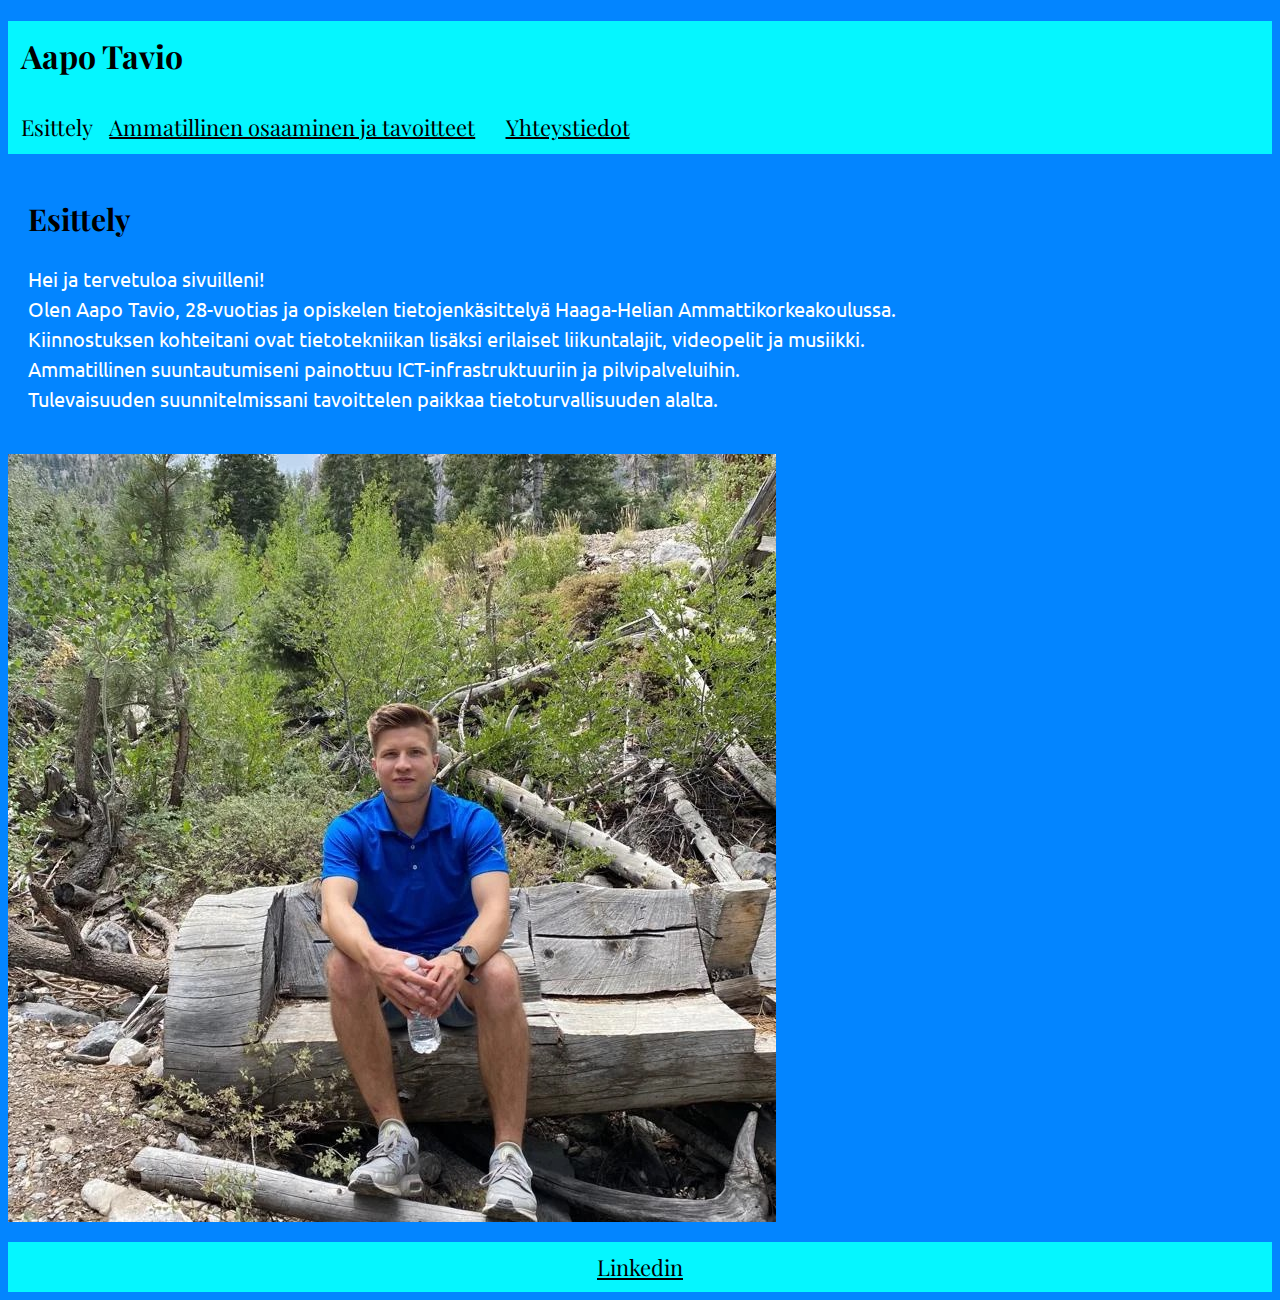
<file: index.html>
<!DOCTYPE html>
<html lang="fi">

    <head>
        <meta charset="UTF-8">
        <meta name="viewport" content="width=device-width, initial-scale=1.0">
        <title>Aapo Tavio</title>
        <link rel="stylesheet" href="styles.css">
        <link rel="preconnect" href="https://fonts.googleapis.com">
        <link rel="preconnect" href="https://fonts.gstatic.com" crossorigin>
        <link href="https://fonts.googleapis.com/css2?family=Playfair+Display:ital,wght@0,400..900;1,400..900&family=Ubuntu:ital,wght@0,300;0,400;0,500;0,700;1,300;1,400;1,500;1,700&display=swap" rel="stylesheet">
    </head>

    <body>
        <header>
            <h1 class="headerkirjaimet">Aapo Tavio</h1>
            <nav>
                <span class="headerkirjaimet navipainikkeet">Esittely <a href="ammatillinen_tavoitteet.html" class="headerkirjaimet navipainikkeet">Ammatillinen osaaminen ja tavoitteet</a> <a href="yhteystiedot.html" class="headerkirjaimet navipainikkeet">Yhteystiedot</a> </span>
            </nav>
        </header>

        <div class="sisalto">
            <h2>Esittely</h2>
            <p>Hei ja tervetuloa sivuilleni!
            <br>Olen Aapo Tavio, 28-vuotias ja opiskelen tietojenkäsittelyä Haaga-Helian Ammattikorkeakoulussa.
            <br>Kiinnostuksen kohteitani ovat tietotekniikan lisäksi erilaiset liikuntalajit, videopelit ja musiikki.
            <br>Ammatillinen suuntautumiseni painottuu ICT-infrastruktuuriin ja pilvipalveluihin.
            <br>Tulevaisuuden suunnitelmissani tavoittelen paikkaa tietoturvallisuuden alalta.</p>
        </div>

        <div>
            <img src="mt_charleston_nevada_aapo.jpg" alt="Kuva Aaposta">
        </div>

        <footer id="yhteystiedot">
            <a href="https://www.linkedin.com/in/aapo-tavio-6a1752190" target="_blank" class="linkki">Linkedin</a>
        </footer>

    </body>
</html>
</file>
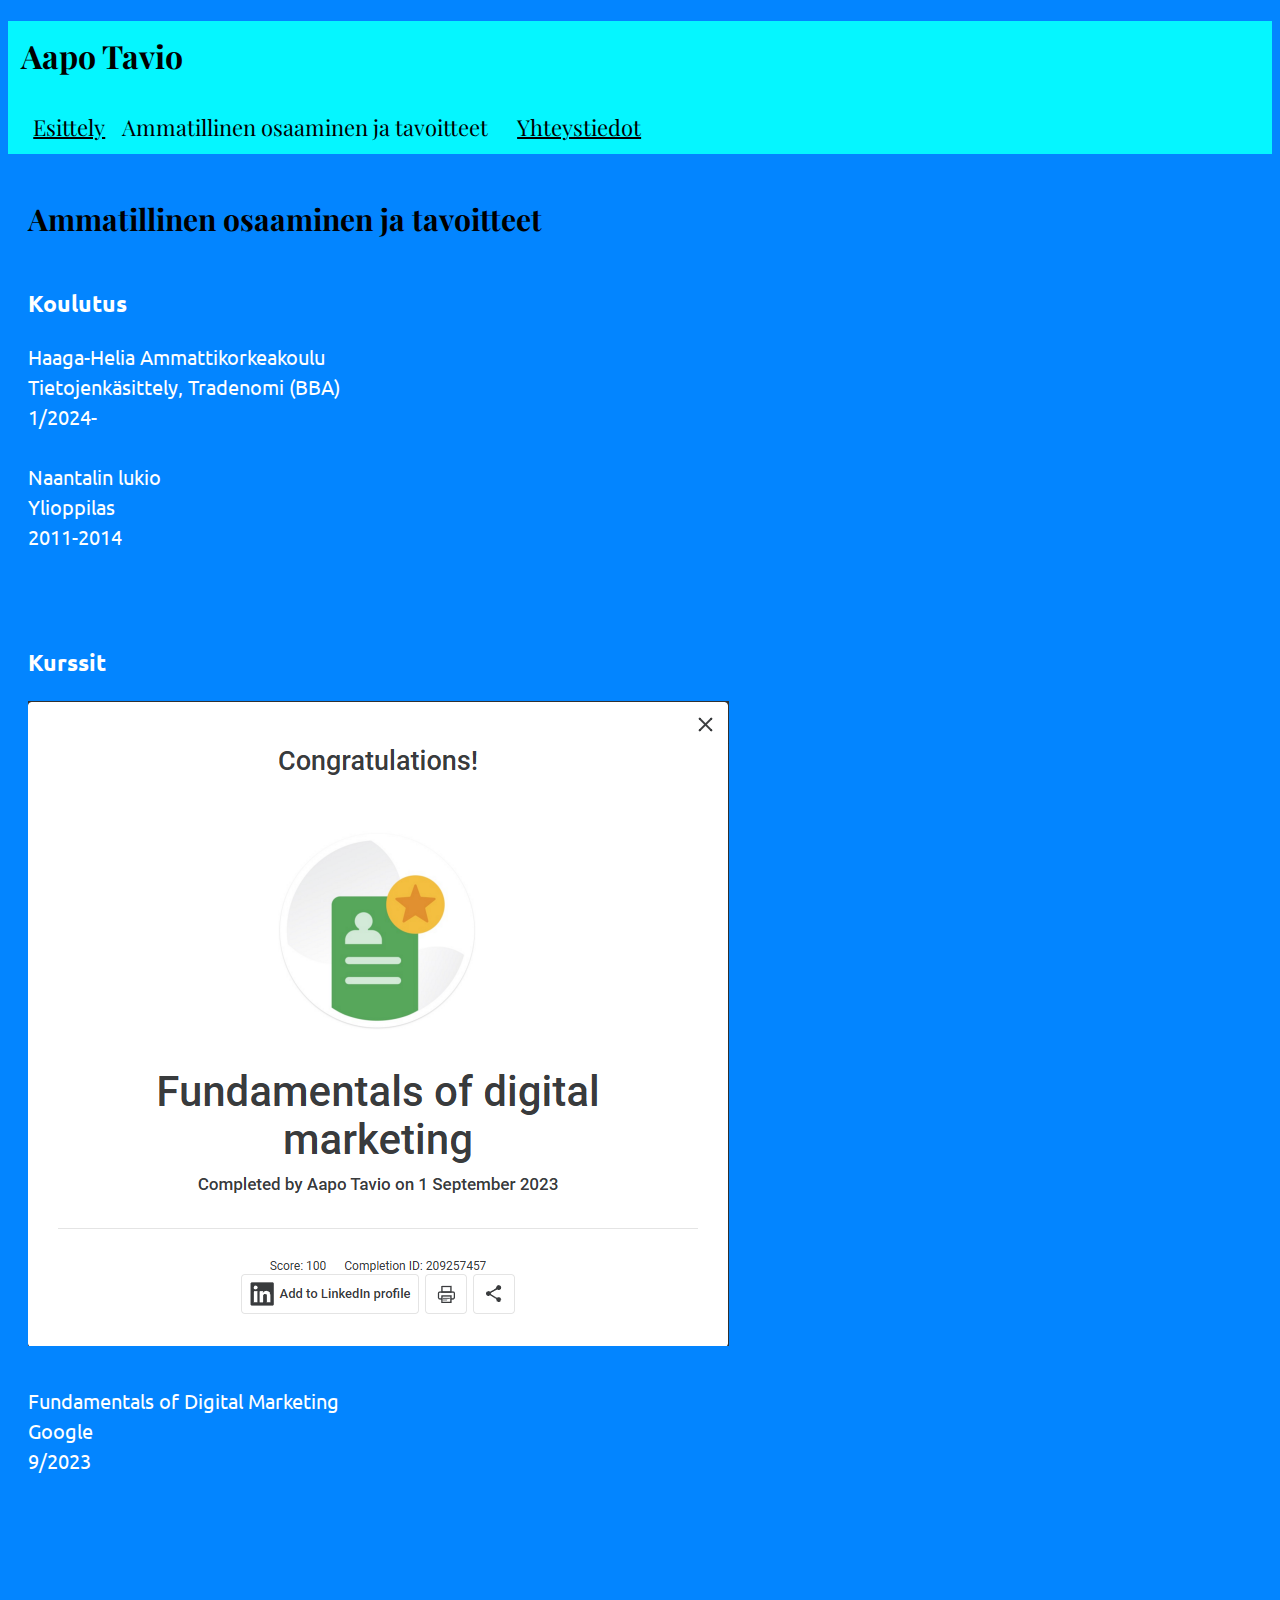
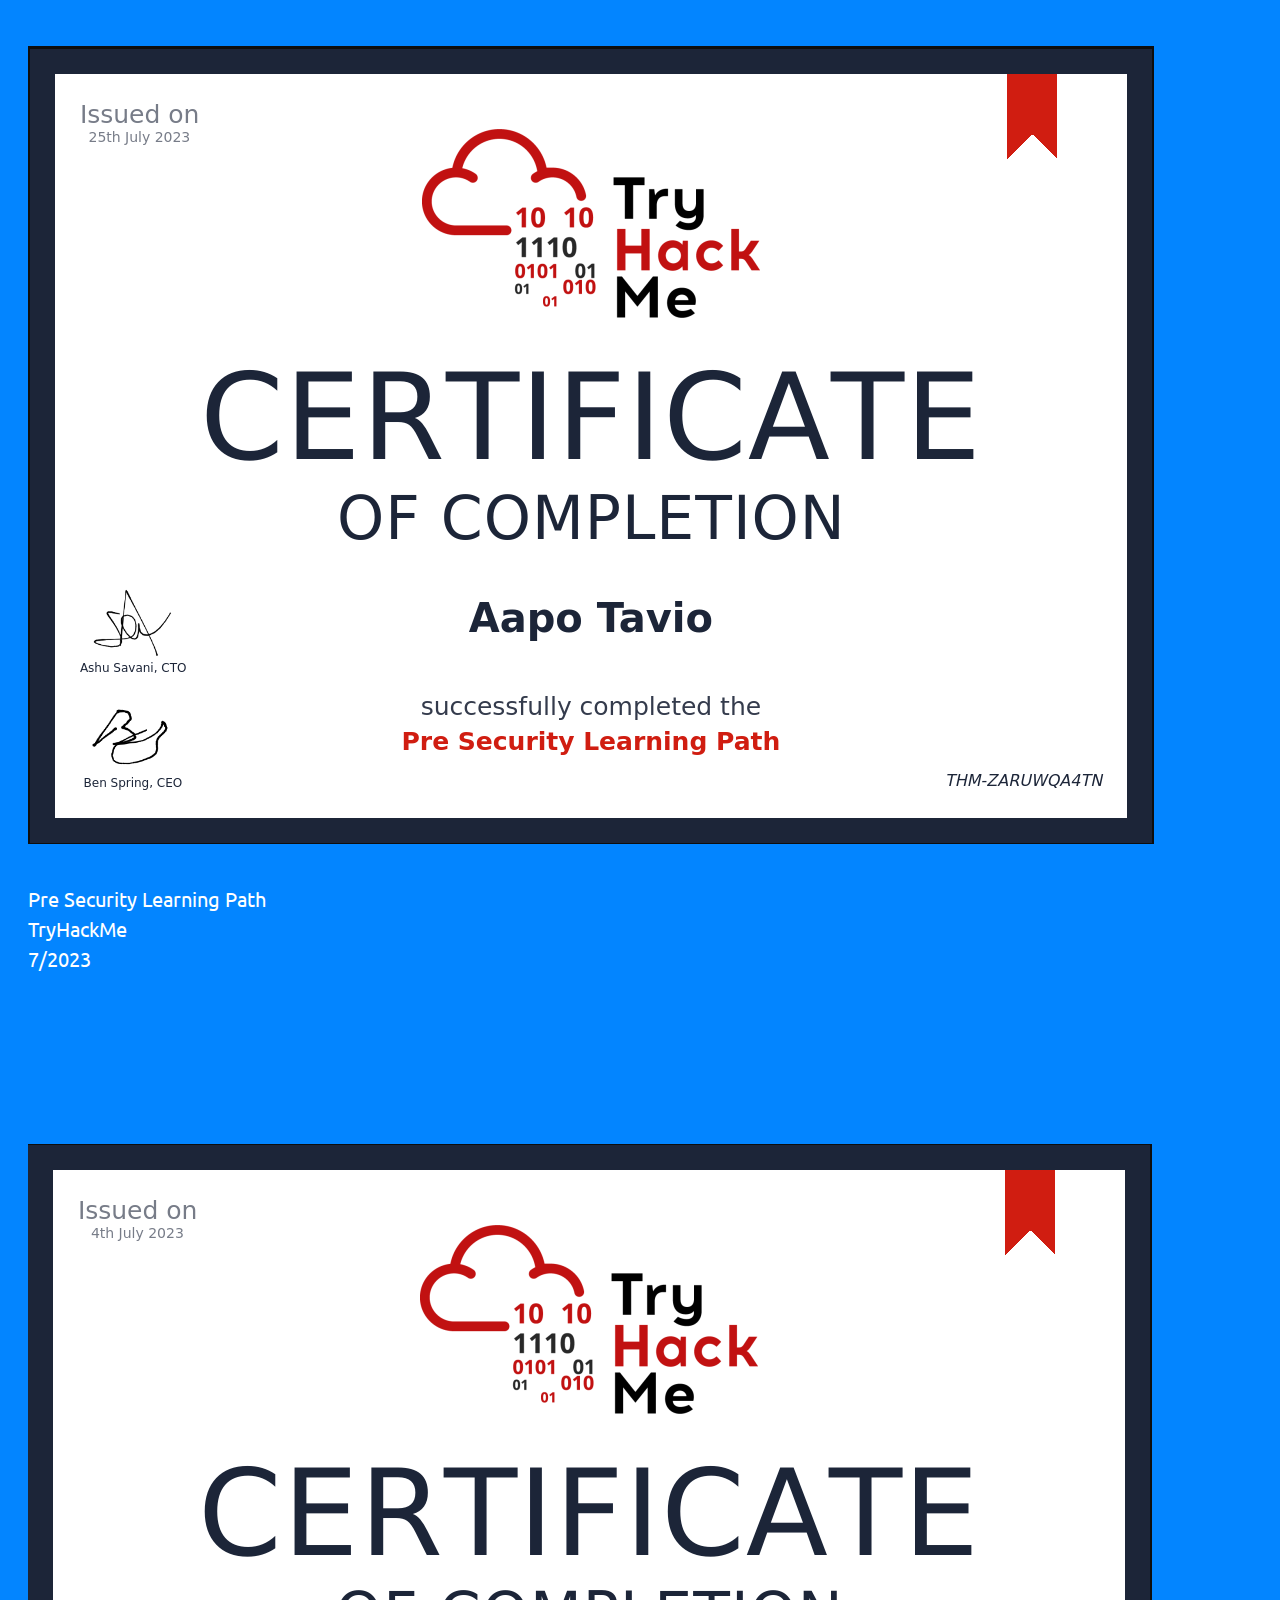
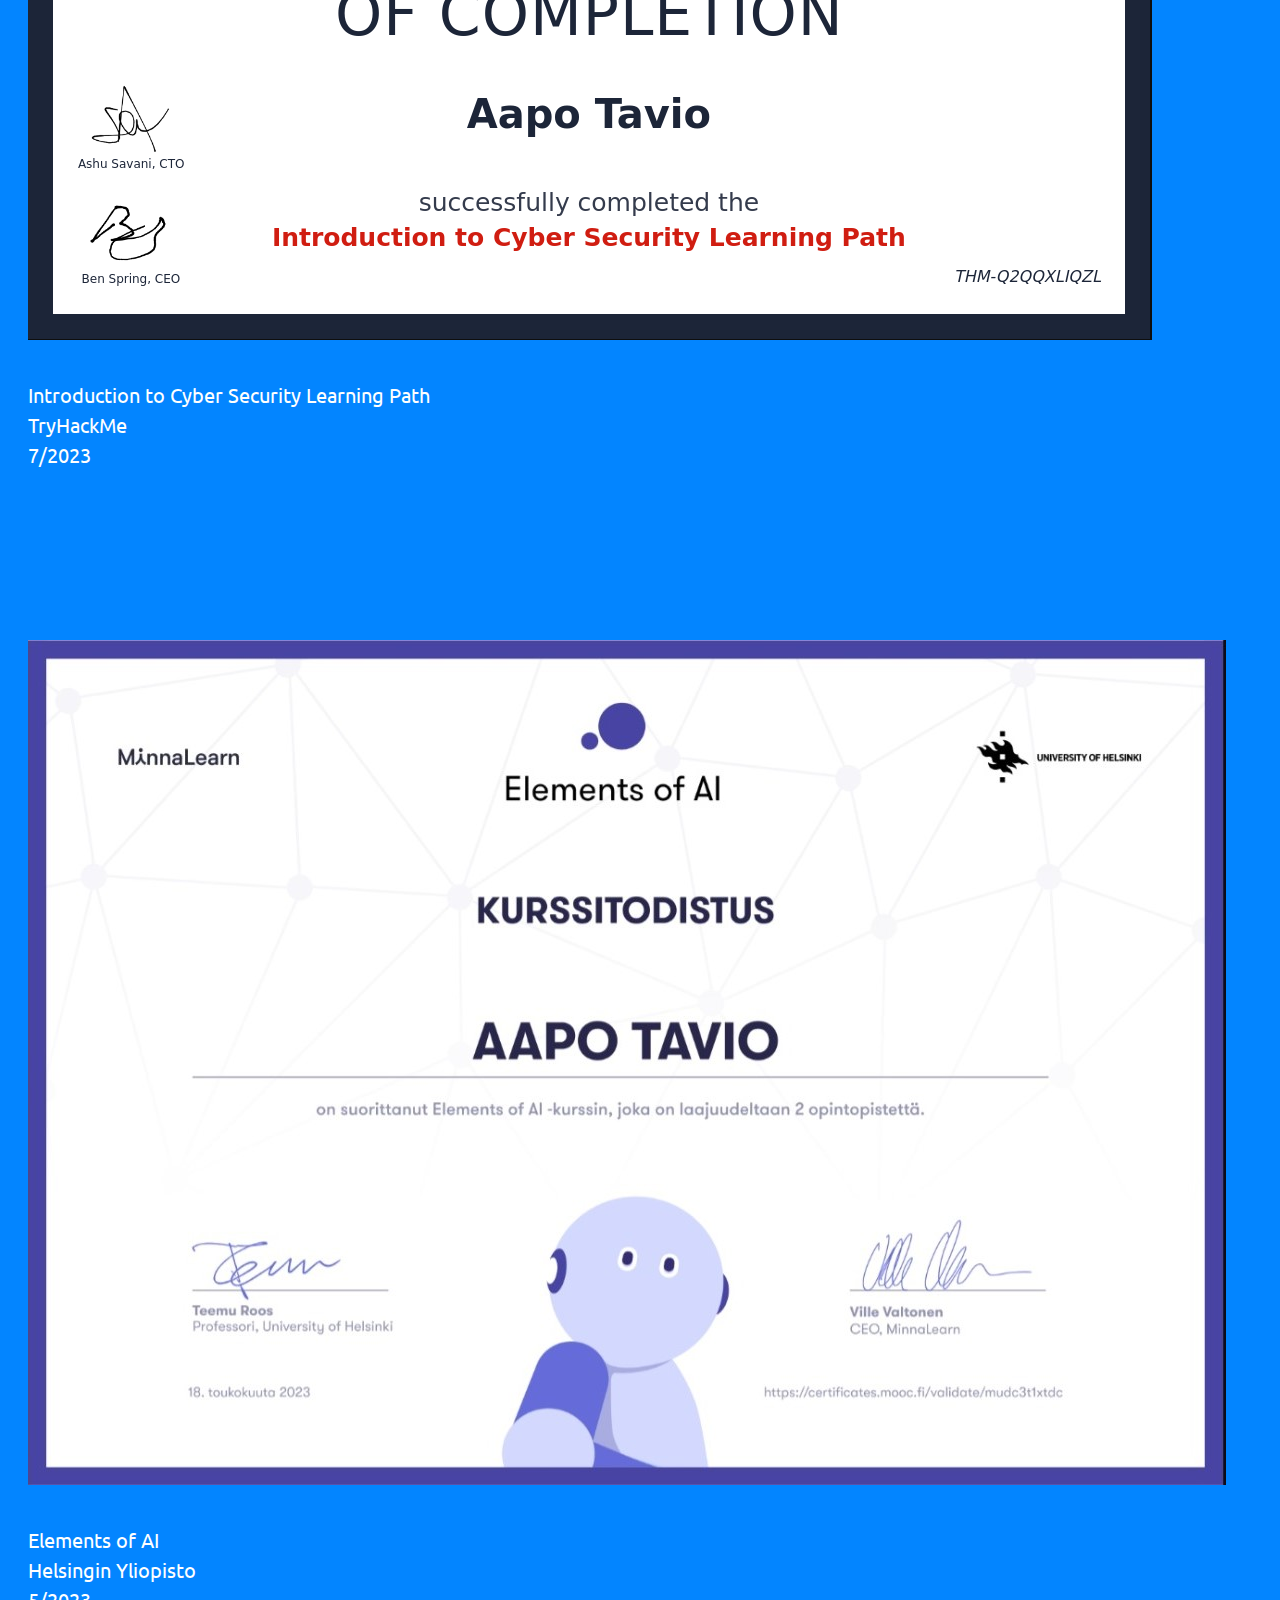
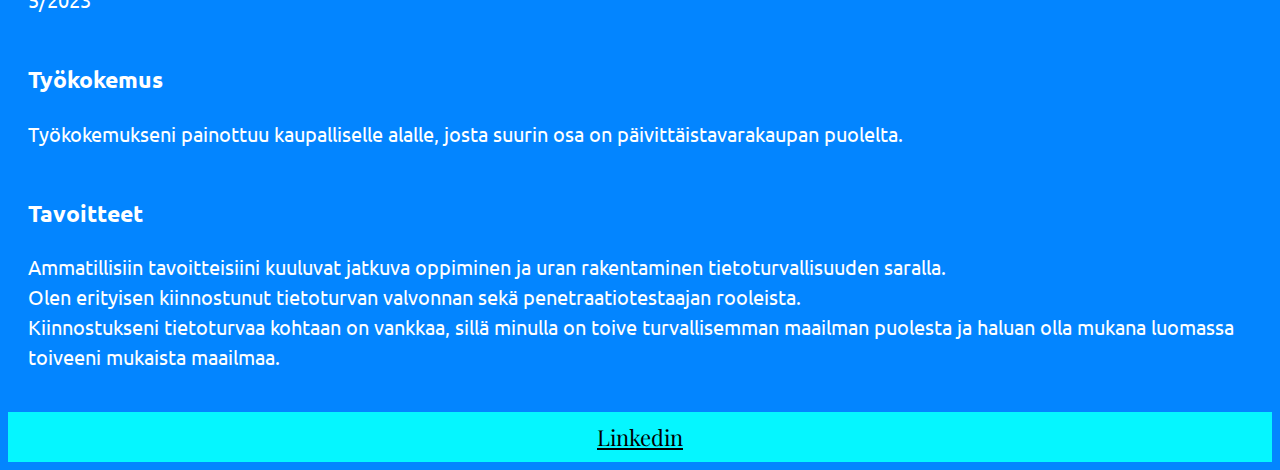
<file: ammatillinen_tavoitteet.html>
<!DOCTYPE html>
<html lang="fi">

    <head>
        <meta charset="UTF-8">
        <meta name="viewport" content="width=device-width, initial-scale=1.0">
        <title>Aapo Tavio</title>
        <link rel="stylesheet" href="styles.css">
        <link rel="preconnect" href="https://fonts.googleapis.com">
        <link rel="preconnect" href="https://fonts.gstatic.com" crossorigin>
        <link href="https://fonts.googleapis.com/css2?family=Playfair+Display:ital,wght@0,400..900;1,400..900&family=Ubuntu:ital,wght@0,300;0,400;0,500;0,700;1,300;1,400;1,500;1,700&display=swap" rel="stylesheet">
    </head>

    <body>
        <header>
            <h1 class="headerkirjaimet">Aapo Tavio</h1>
            <nav>
                <span class="headerkirjaimet navipainikkeet"> <a href="index.html" class="headerkirjaimet navipainikkeet">Esittely</a> Ammatillinen osaaminen ja tavoitteet</span> <a href="yhteystiedot.html" class="headerkirjaimet navipainikkeet">Yhteystiedot</a>
            </nav>
        </header>

        <div class="sisalto">
            <h2>Ammatillinen osaaminen ja tavoitteet</h2>
            <h3 class="alaotsikko">Koulutus</h3>
            <p>Haaga-Helia Ammattikorkeakoulu
            <br>Tietojenkäsittely, Tradenomi (BBA)
            <br>1/2024-
            <br>
            <br>Naantalin lukio
            <br>Ylioppilas
            <br>2011-2014
            </p>

            <br>

            <h3 class="alaotsikko">Kurssit</h3>

            <img class="googlekuva" src="Fundamentals_of_Digital_Marketing_todistus.png" alt="Kuva sertfikaatista">   
            <p>Fundamentals of Digital Marketing
            <br>Google
            <br>9/2023
            </p>

            <img class="ajtkuvat" src="tryhackme_todistus_pre_security.png" alt="Kuva sertifikaatista">
            <p>Pre Security Learning Path
            <br>TryHackMe
            <br>7/2023</p>

            <img class="ajtkuvat" src="tryhackme_todistus_introduction_to_cybersecurity.png" alt="Kuva sertifikaatista">
            <p>Introduction to Cyber Security Learning Path
            <br>TryHackMe
            <br>7/2023</p>

            <img class="ajtkuvat" src="Elements_of_AI_kurssitodistus_Aapo_Tavio.jpeg" alt="Kuva sertifikaatista">
            <p>Elements of AI
            <br>Helsingin Yliopisto
            <br>5/2023</p>

            <h3 class="alaotsikko">Työkokemus</h3>
            <p>Työkokemukseni painottuu kaupalliselle alalle, josta suurin osa on päivittäistavarakaupan puolelta.</p>

            <h3 class="alaotsikko">Tavoitteet</h3>
            <p>Ammatillisiin tavoitteisiini kuuluvat jatkuva oppiminen ja uran rakentaminen tietoturvallisuuden saralla.
            <br>Olen erityisen kiinnostunut tietoturvan valvonnan sekä penetraatiotestaajan rooleista.
            <br>Kiinnostukseni tietoturvaa kohtaan on vankkaa, sillä minulla on toive turvallisemman maailman puolesta ja haluan olla mukana luomassa toiveeni mukaista maailmaa.
            </p>
        </div>

        <footer id="yhteystiedot">
            <a href="https://www.linkedin.com/in/aapo-tavio-6a1752190" target="_blank" class="linkki">Linkedin</a>
        </footer>

    </body>
</html>
</file>
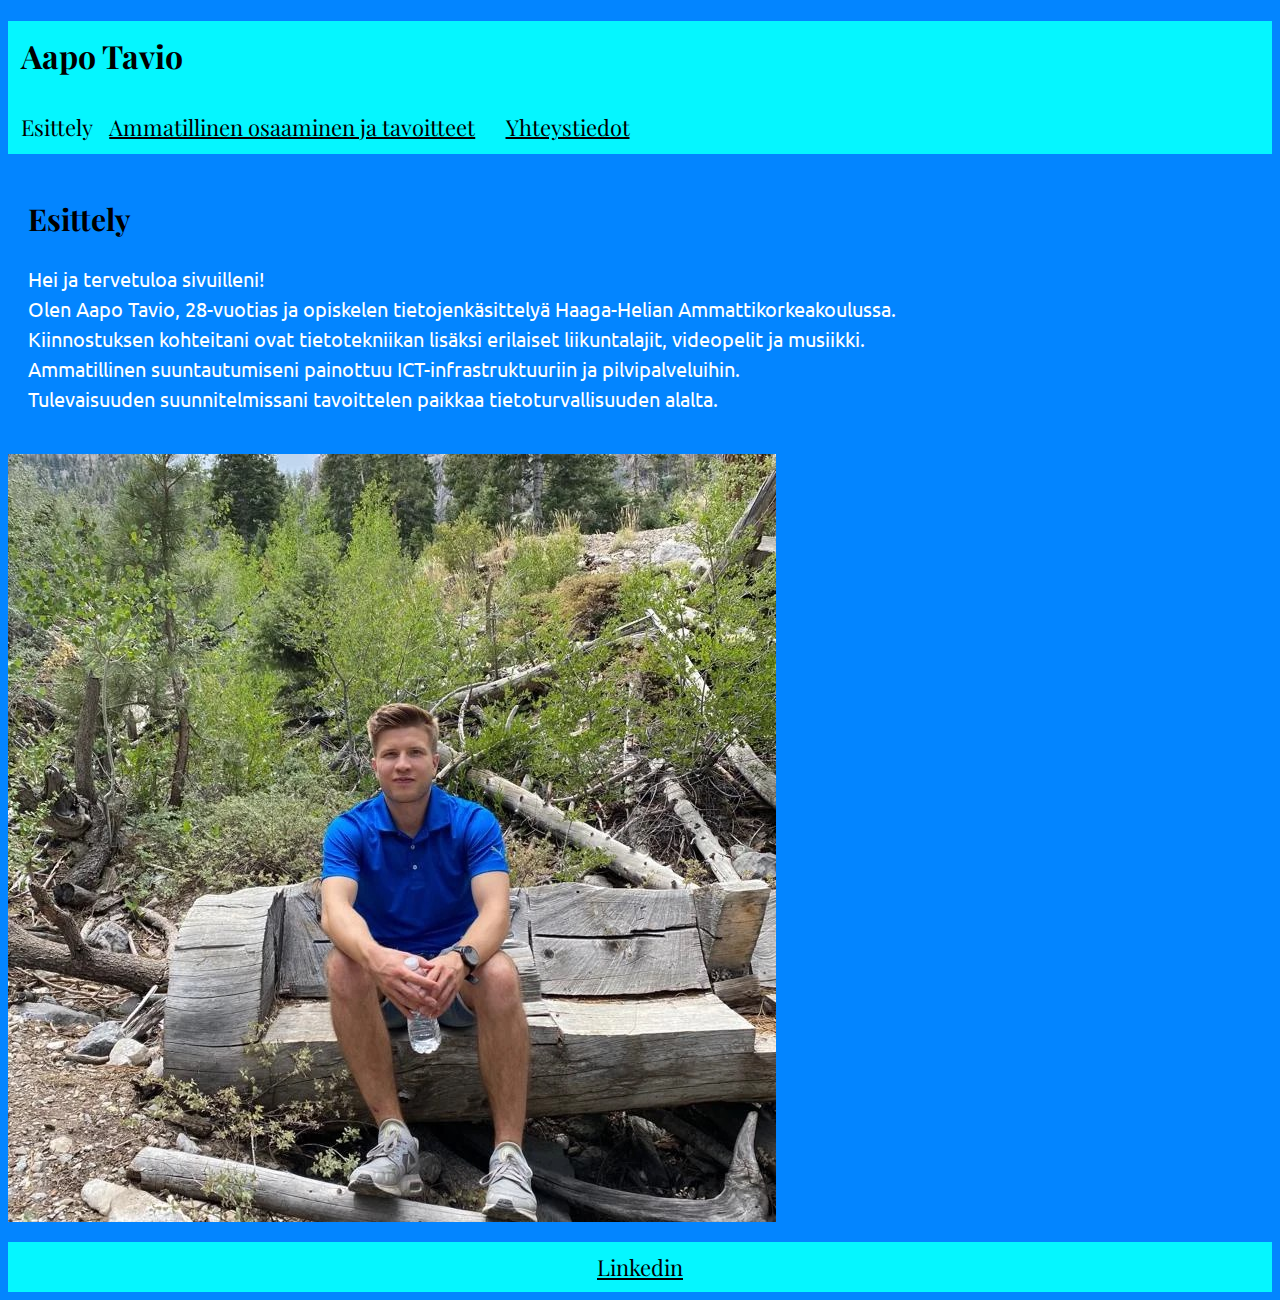
<file: esittely.html>
<!DOCTYPE html>
<html lang="fi">

    <head>
        <meta charset="UTF-8" name="viewport" content="width=device-width, initial-scale=1.0">
        <title>Aapo Tavio</title>
        <link rel="stylesheet" href="styles.css">
        <link rel="preconnect" href="https://fonts.googleapis.com">
        <link rel="preconnect" href="https://fonts.gstatic.com" crossorigin>
        <link href="https://fonts.googleapis.com/css2?family=Playfair+Display:ital,wght@0,400..900;1,400..900&family=Ubuntu:ital,wght@0,300;0,400;0,500;0,700;1,300;1,400;1,500;1,700&display=swap" rel="stylesheet">
    </head>

    <body>
        <header>
            <h1 class="headerkirjaimet">Aapo Tavio</h1>
            <nav>
                <span class="headerkirjaimet navipainikkeet">Esittely <a href="ammatillinen_tavoitteet.html" class="headerkirjaimet navipainikkeet">Ammatillinen osaaminen ja tavoitteet</a> <a href="yhteystiedot.html" class="headerkirjaimet navipainikkeet">Yhteystiedot</a> </span>
            </nav>
        </header>

        <div class="sisalto">
            <h2>Esittely</h2>
            <p>Hei ja tervetuloa sivuilleni!
            <br>Olen Aapo Tavio, 28-vuotias ja opiskelen tietojenkäsittelyä Haaga-Helian Ammattikorkeakoulussa.
            <br>Kiinnostuksen kohteitani ovat tietotekniikan lisäksi erilaiset liikuntalajit, videopelit ja musiikki.
            <br>Ammatillinen suuntautumiseni painottuu ICT-infrastruktuuriin ja pilvipalveluihin.
            <br>Tulevaisuuden suunnitelmissani tavoittelen paikkaa tietoturvallisuuden alalta.</p>
        </div>

        <div>
            <img src="mt charleston nevada aapo.jpg" alt="Kuva Aaposta">
        </div>

        <footer id="yhteystiedot">
            <a href="www.linkedin.com/in/aapo-tavio-6a1752190" target="_blank" class="linkki">Linkedin</a>
        </footer>

    </body>
</html>
</file>
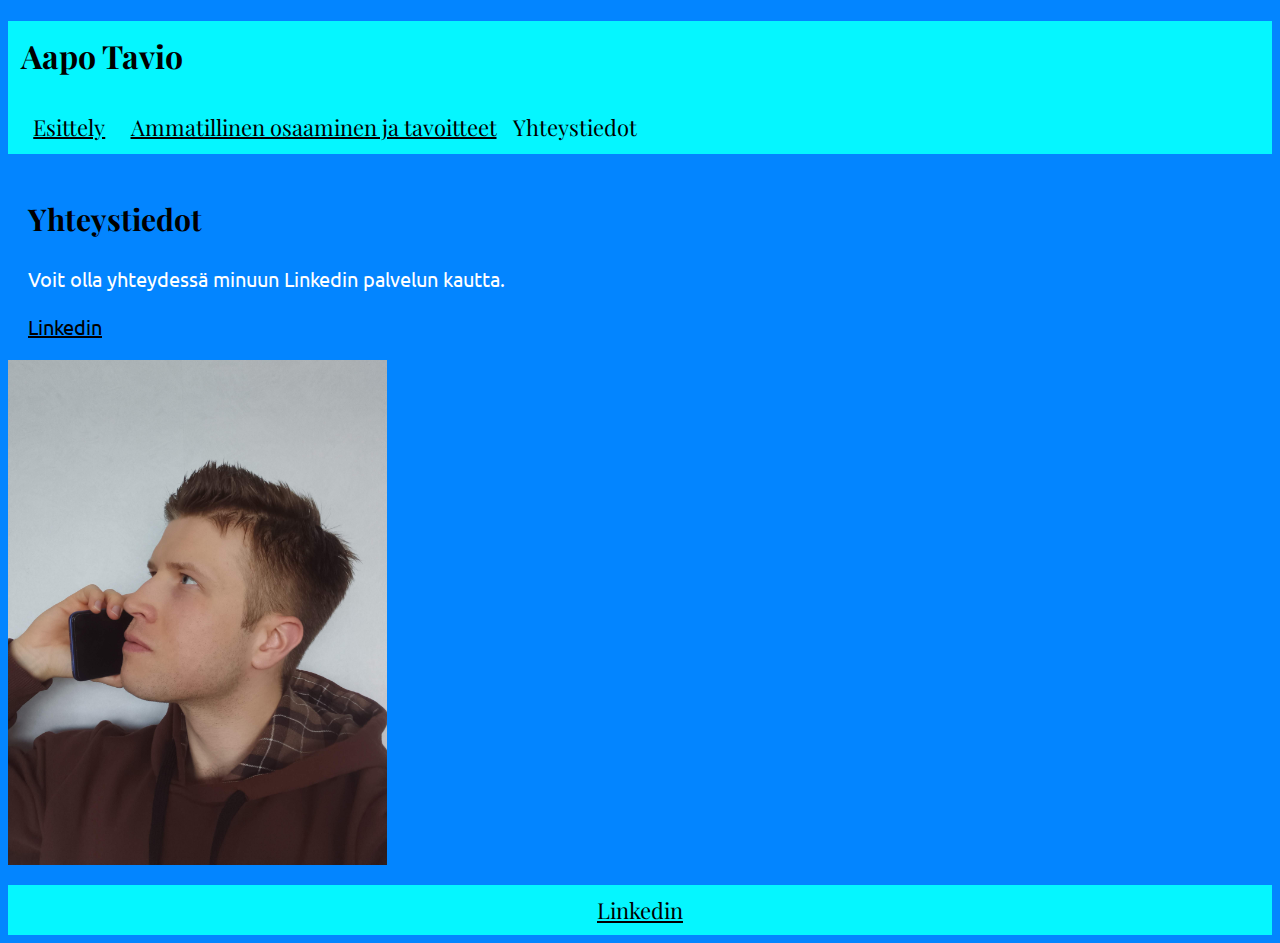
<file: yhteystiedot.html>
<!DOCTYPE html>
<html lang="fi">

    <head>
        <meta charset="UTF-8">
        <meta name="viewport" content="width=device-width, initial-scale=1.0">
        <title>Aapo Tavio</title>
        <link rel="stylesheet" href="styles.css">
        <link rel="preconnect" href="https://fonts.googleapis.com">
        <link rel="preconnect" href="https://fonts.gstatic.com" crossorigin>
        <link href="https://fonts.googleapis.com/css2?family=Playfair+Display:ital,wght@0,400..900;1,400..900&family=Ubuntu:ital,wght@0,300;0,400;0,500;0,700;1,300;1,400;1,500;1,700&display=swap" rel="stylesheet">
    </head>

    <body>
        <header>
            <h1 class="headerkirjaimet">Aapo Tavio</h1>
            <nav>
                <span class="headerkirjaimet navipainikkeet"><a href="index.html" class="headerkirjaimet navipainikkeet">Esittely</a><a href="ammatillinen_tavoitteet.html" class="headerkirjaimet navipainikkeet">Ammatillinen osaaminen ja tavoitteet</a> Yhteystiedot</span>
            </nav>
        </header>

        <div class="sisalto">
            <h2>Yhteystiedot</h2>
            <p>Voit olla yhteydessä minuun Linkedin palvelun kautta.</p>
            <a href="https://www.linkedin.com/in/aapo-tavio-6a1752190" target="_blank" class="linkki">Linkedin</a>
        </div>

        <div class="puhelimessa">
            <img src="Aapo_puhelimessa.jpg" alt="Kuva Aaposta">
        </div>

        <footer id="yhteystiedot">
            <a href="https://www.linkedin.com/in/aapo-tavio-6a1752190" target="_blank" class="linkki">Linkedin</a>
        </footer>

    </body>
</html>
</file>
<file: styles.css>
body {
    font-size: 100%;
    background-color: #0385FF;
}

header {
    background-color: #05F6FF;
    font-family: "Playfair Display", serif;
    padding-bottom: 1%;
}

.headerkirjaimet {
    color: black;
    padding: 1%;
}

.navipainikkeet {
    font-size: 22px;
}

.sisalto {
    color: white;
    font-family: "Ubuntu", serif;
    text-align: center;
    padding: 20px;
    font-size: 20px;
    text-align: left;
}

.sisalto p {
    line-height: 1.5;
}

.sisalto h2 {
    color: black;
    font-family: "Playfair Display", serif;
}

footer {
    background-color: #05F6FF;
    font-family: "Playfair Display", serif;
    color: black;
    text-align: center;
    font-size: 22px;
    padding-bottom: 10px;
    padding-top: 10px;
}

img {
    max-width: 100%;
    display: block;
    padding-bottom: 20px;
    width: auto;
    height: auto;
}

.ajtkuvat {
    padding-top: 150px;
}

.alaotsikko {
    display: block;
    margin-top: 50px;
}

.linkki {
    color: black;
}

.puhelimessa {
    display: block;
    width: 30%;
}
</file>
